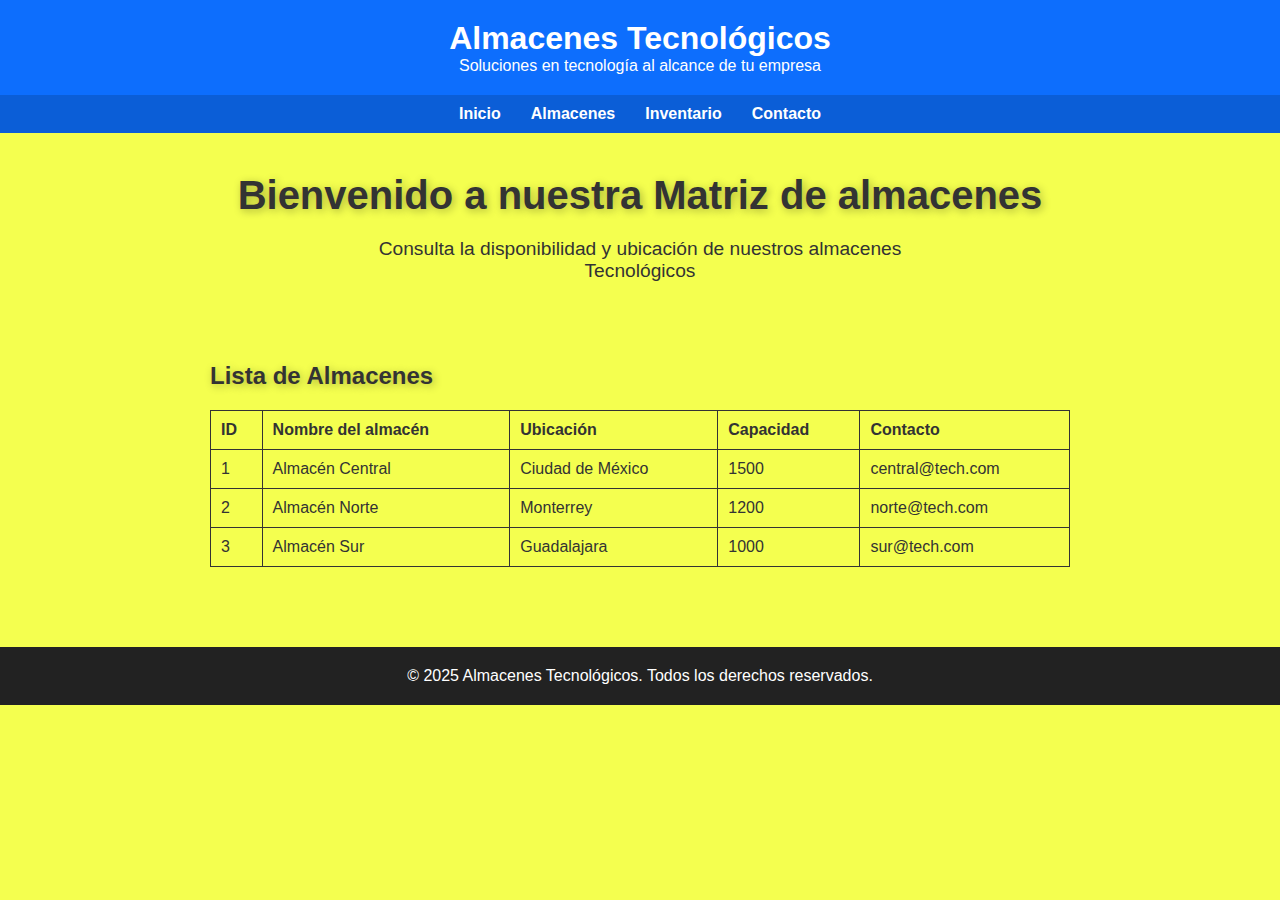
<file: NI/Index.html>
<!DOCTYPE html>
<html lang="es">
<head>
    <meta charset="UTF-8" />
    <meta name="viewport" content="width=device-width, initial-scale=1.0" />
    <title>Matriz de Almacenes Tecnológicos</title>
    <link rel="stylesheet" href="style.css" type="text/css" />
</head>
<body>

    <header>
        <h1>Almacenes Tecnológicos</h1>
        <p>Soluciones en tecnología al alcance de tu empresa</p>
    </header>

    <nav>
        <a href="#">Inicio</a>
        <a href="#">Almacenes</a>
        <a href="#">Inventario</a>
        <a href="#">Contacto</a>              
    </nav>

    <section>
        <section class="hero">
            <h2>Bienvenido a nuestra Matriz de almacenes</h2>
            <p>Consulta la disponibilidad y ubicación de nuestros almacenes Tecnológicos</p>
        </section>

        <section class="content">
            <h2 class="section-title">Lista de Almacenes</h2>
            <table>
                <thead>
                    <tr>                        
                        <th>ID</th>
                        <th>Nombre del almacén</th>
                        <th>Ubicación</th>
                        <th>Capacidad</th>
                        <th>Contacto</th>
                    </tr>                  
                </thead>
                <tbody>
                    <tr>
                        <td>1</td>
                        <td>Almacén Central</td> 
                        <td>Ciudad de México</td>  
                        <td>1500</td>
                        <td>central@tech.com</td>                   
                    </tr>
                    <tr>
                        <td>2</td>
                        <td>Almacén Norte</td>
                        <td>Monterrey</td>
                        <td>1200</td>
                        <td>norte@tech.com</td>
                    </tr>
                    <tr>
                        <td>3</td>
                        <td>Almacén Sur</td>
                        <td>Guadalajara</td>
                        <td>1000</td>
                        <td>sur@tech.com</td>                   
                    </tr>                  
                </tbody>
            </table>
        </section>
    </section>

    <footer>
        &copy; 2025 Almacenes Tecnológicos. Todos los derechos reservados.
    </footer>

</body>
</html>
</file>
<file: NI/style.css>
* {
    margin: 0;
    padding: 0;
    box-sizing: border-box;
    font-family: 'Segoe UI', Tahoma, Geneva, Verdana, sans-serif;
}

body {
    background-color: #f4ff4f;
    color: #333;
}

header {
    background-color: #0d6efd;
    color: white;
    padding: 20px;
    text-align: center;
}

nav {
    background-color: #0b5ed7;
    display: flex;
    justify-content: center;
    gap: 30px;
    padding: 10px 0;
}

nav a {
    color: white;
    text-decoration: none;
    font-weight: bold;
    cursor: pointer;
}

nav a:hover {
    text-decoration: underline;
}

.hero {
    padding: 40px 20px;
    text-align: center;
}

.hero h2 {
    font-size: 2.5rem;
    margin-bottom: 20px;
    text-shadow: 2px 2px 8px rgba(0, 0, 0, 0.3);
}

.hero p {
    font-size: 1.2rem;
    max-width: 600px;
    margin: auto;
}

.section-title {
    font-size: 1.5rem;
    margin-bottom: 20px;
    text-shadow: 2px 2px 8px rgba(0, 0, 0, 0.3);
}

table {
    width: 100%;
    border-collapse: collapse;
    margin-top: 20px;
}

th, td {
    border: 1px solid #333;
    padding: 10px;
    text-align: left;
}

.content {
    padding: 40px 20px;
    max-width: 900px;
    margin: auto;
}

footer {
    background-color: #222;
    color: white;
    text-align: center;
    padding: 20px;
    margin-top: 40px;
}
</file>
